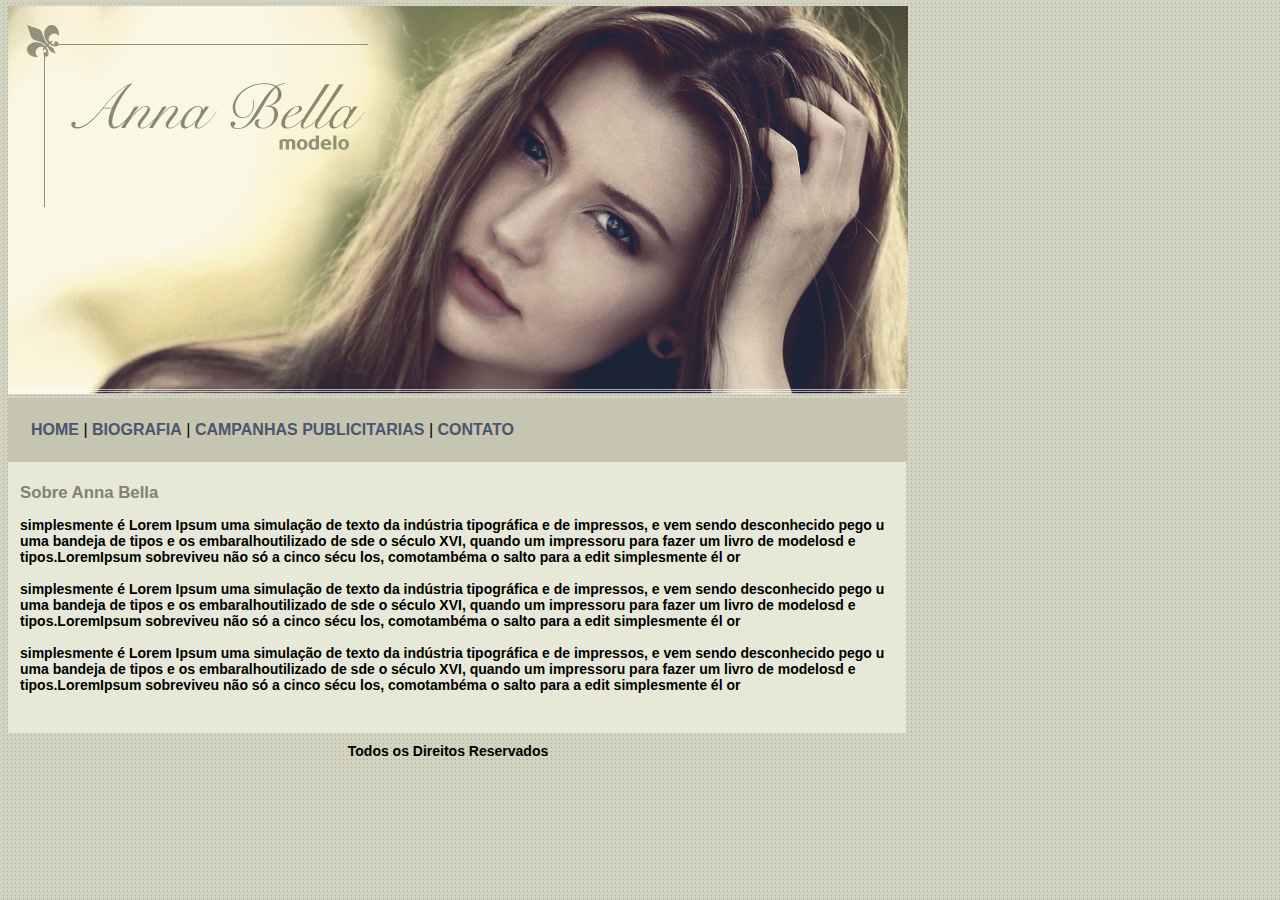
<file: index.html>
<!DOCTYPE html>
<html lang="en">
<head>
    <meta charset="UTF-8">
    <meta http-equiv="X-UA-Compatible" content="IE=edge">
    <meta name="viewport" content="width=device-width, initial-scale=1.0">
    <title>Página Principal</title>
    ,<link rel="stylesheet" href="style.css">
</head>
<body>
    <div id="config_capa">
       
         <img src="Imagens/capa.png" alt="">
  
        <div id="links-paginas">
            <a href="">HOME</a> |
            <a href="biografia.html">BIOGRAFIA</a> |
            <a href="campanhas.html">CAMPANHAS PUBLICITARIAS</a> |
            <a href="contato.html">CONTATO</a>
        </div>

        <div id="corpo_conteudo">

            <h1 class="titulo">
                Sobre Anna Bella
            </h1>
            
            
            <p>
                simplesmente é Lorem Ipsum uma simulação de texto 
                da indústria tipográfica e de impressos, e vem sendo
                desconhecido pego
                u uma bandeja de tipos e os embaralhoutilizado de
                sde o século XVI, quando um impressoru para fazer um 
                livro de modelosd
                e tipos.LoremIpsum sobreviveu não só a cinco sécu
                los, comotambéma o salto para a edit simplesmente él
                or
                <br><br>
                simplesmente é Lorem Ipsum uma simulação de texto 
                da indústria tipográfica e de impressos, e vem sendo
                desconhecido pego
                u uma bandeja de tipos e os embaralhoutilizado de
                sde o século XVI, quando um impressoru para fazer um 
                livro de modelosd
                e tipos.LoremIpsum sobreviveu não só a cinco sécu
                los, comotambéma o salto para a edit simplesmente él
                or
                <br><br>
                simplesmente é Lorem Ipsum uma simulação de texto 
                da indústria tipográfica e de impressos, e vem sendo
                desconhecido pego
                u uma bandeja de tipos e os embaralhoutilizado de
                sde o século XVI, quando um impressoru para fazer um 
                livro de modelosd
                e tipos.LoremIpsum sobreviveu não só a cinco sécu
                los, comotambéma o salto para a edit simplesmente él
                or
               
                <br><br>
            </p>
        </div>
        
        <div id="rodape"> 
            Todos os Direitos Reservados
        </div>
    </div>

    
</body>
</html>
</file>
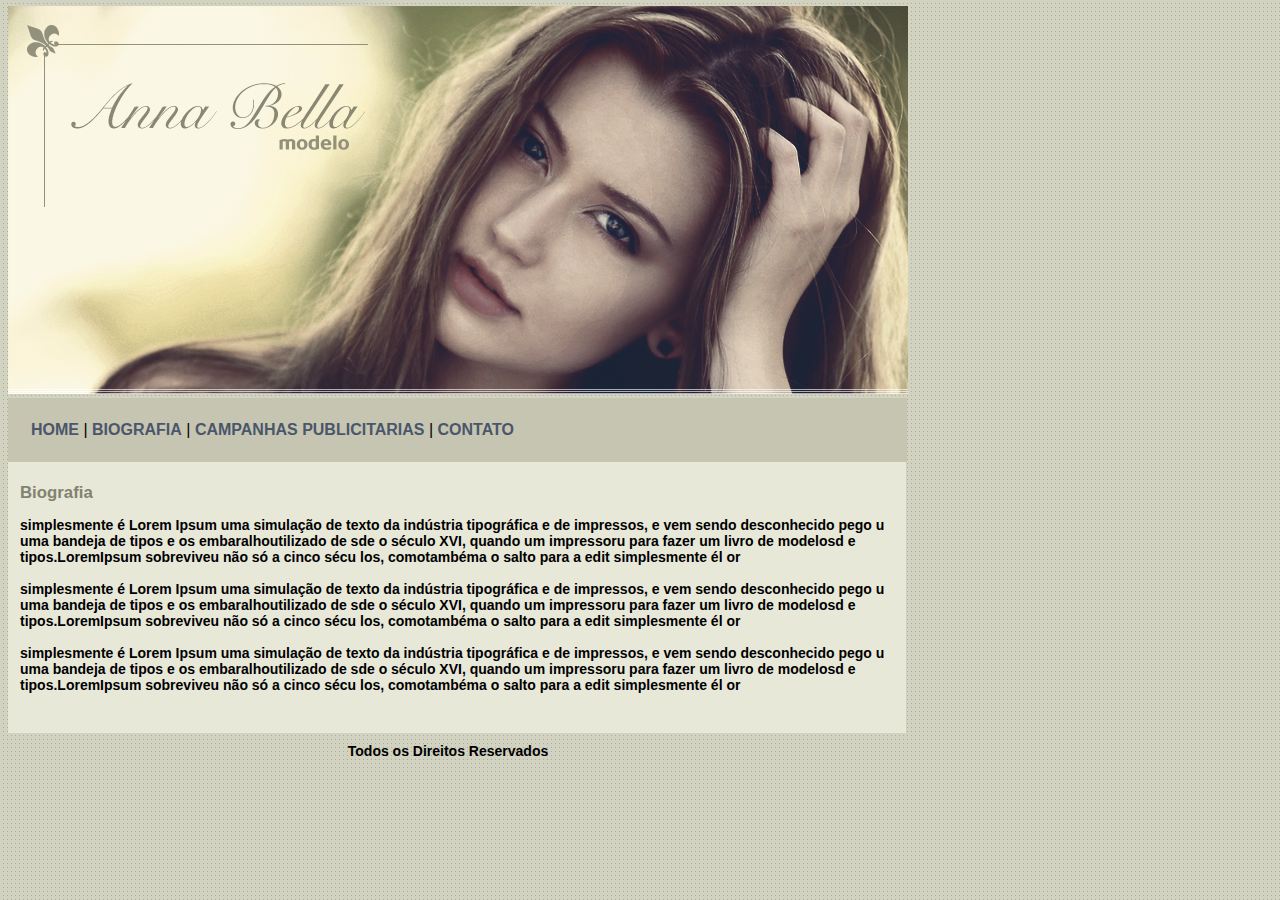
<file: biografia.html>
<!DOCTYPE html>
<html lang="en">
<head>
    <meta charset="UTF-8">
    <meta http-equiv="X-UA-Compatible" content="IE=edge">
    <meta name="viewport" content="width=device-width, initial-scale=1.0">
    <title>Página Principal</title>
    ,<link rel="stylesheet" href="style.css">
</head>
<body>
    <div id="config_capa">
       
         <img src="Imagens/capa.png" alt="">
  
        <div id="links-paginas">
            <a href="index.html">HOME</a> |
            <a href="">BIOGRAFIA</a> |
            <a href="campanhas.html">CAMPANHAS PUBLICITARIAS</a> |
            <a href="contato.html">CONTATO</a>
        </div>

        <div id="corpo_conteudo">

            <h1 class="titulo">
                Biografia
            </h1>
            
            
            <p>
                simplesmente é Lorem Ipsum uma simulação de texto 
                da indústria tipográfica e de impressos, e vem sendo
                desconhecido pego
                u uma bandeja de tipos e os embaralhoutilizado de
                sde o século XVI, quando um impressoru para fazer um 
                livro de modelosd
                e tipos.LoremIpsum sobreviveu não só a cinco sécu
                los, comotambéma o salto para a edit simplesmente él
                or
                <br><br>
                simplesmente é Lorem Ipsum uma simulação de texto 
                da indústria tipográfica e de impressos, e vem sendo
                desconhecido pego
                u uma bandeja de tipos e os embaralhoutilizado de
                sde o século XVI, quando um impressoru para fazer um 
                livro de modelosd
                e tipos.LoremIpsum sobreviveu não só a cinco sécu
                los, comotambéma o salto para a edit simplesmente él
                or
                <br><br>
                simplesmente é Lorem Ipsum uma simulação de texto 
                da indústria tipográfica e de impressos, e vem sendo
                desconhecido pego
                u uma bandeja de tipos e os embaralhoutilizado de
                sde o século XVI, quando um impressoru para fazer um 
                livro de modelosd
                e tipos.LoremIpsum sobreviveu não só a cinco sécu
                los, comotambéma o salto para a edit simplesmente él
                or
               
                <br><br>
            </p>
        </div>
        
        <div id="rodape"> 
            Todos os Direitos Reservados
        </div>
    </div>

    
</body>
</html>
</file>
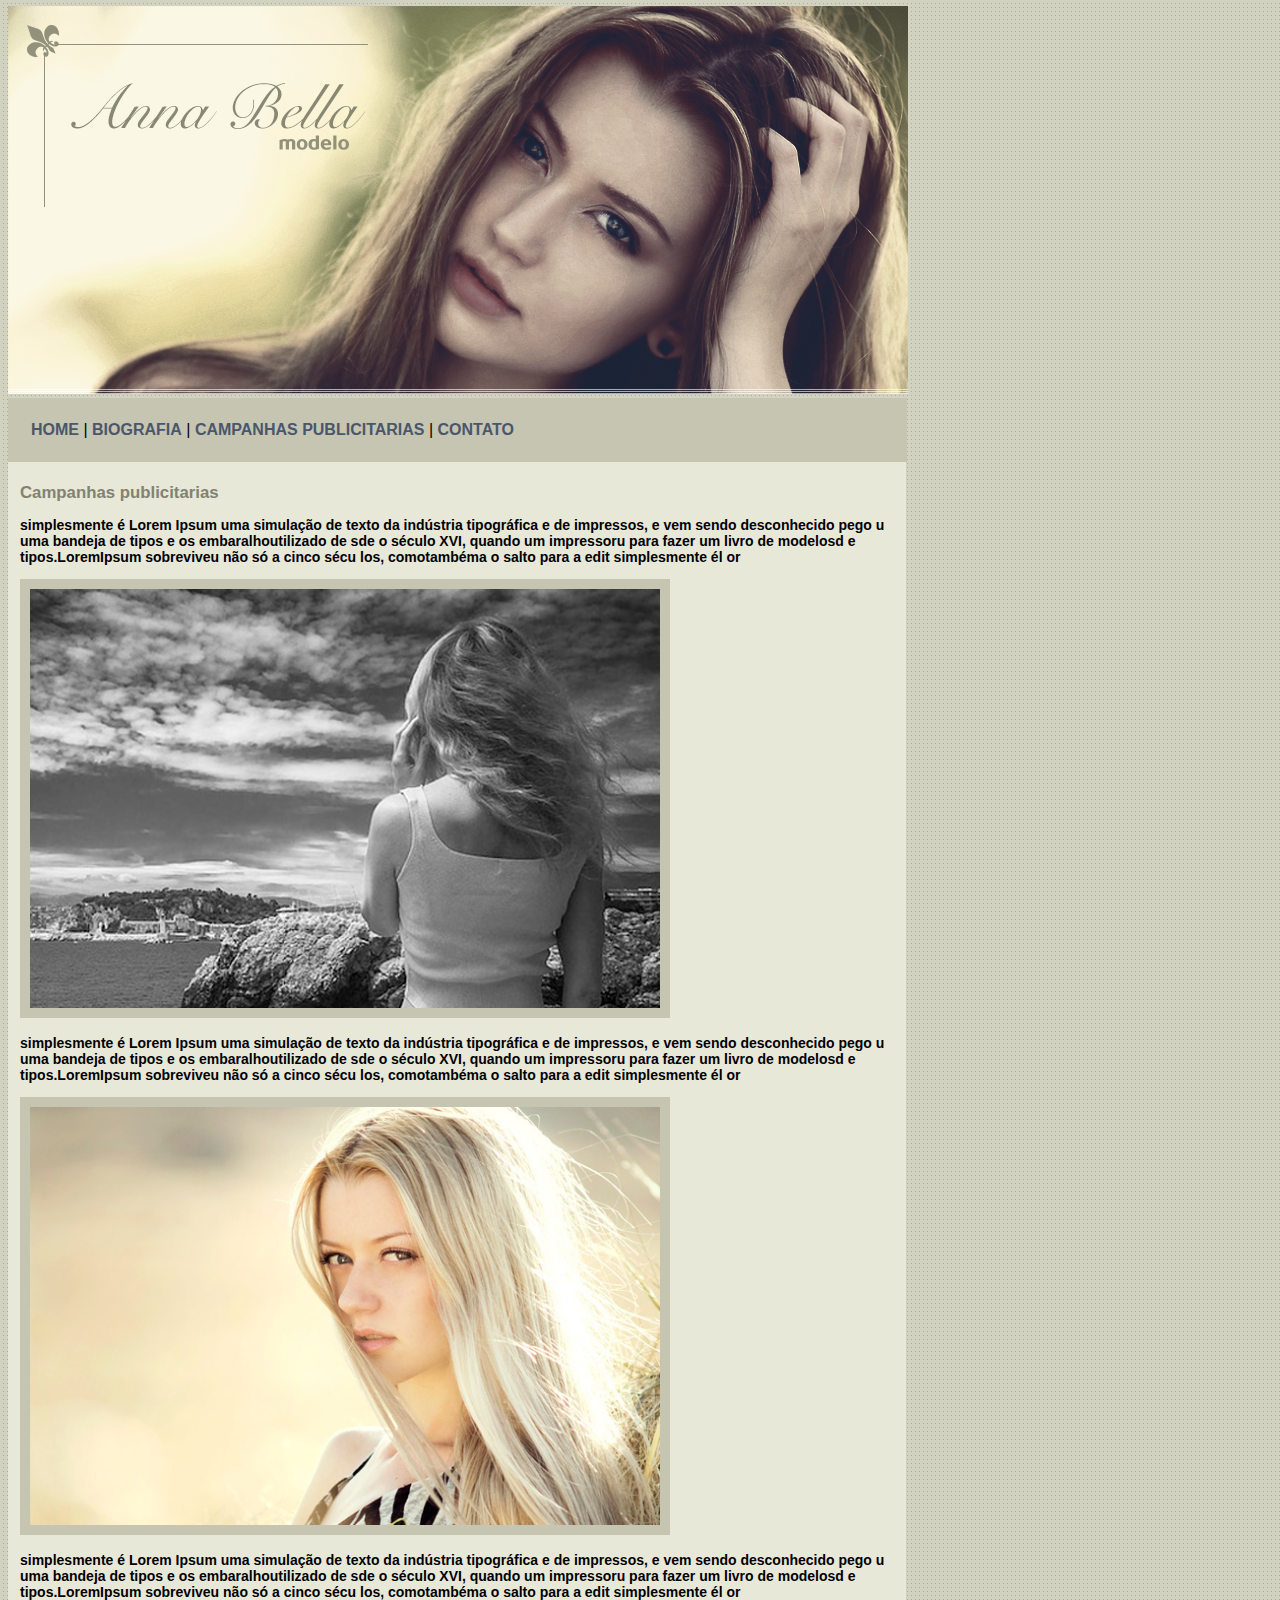
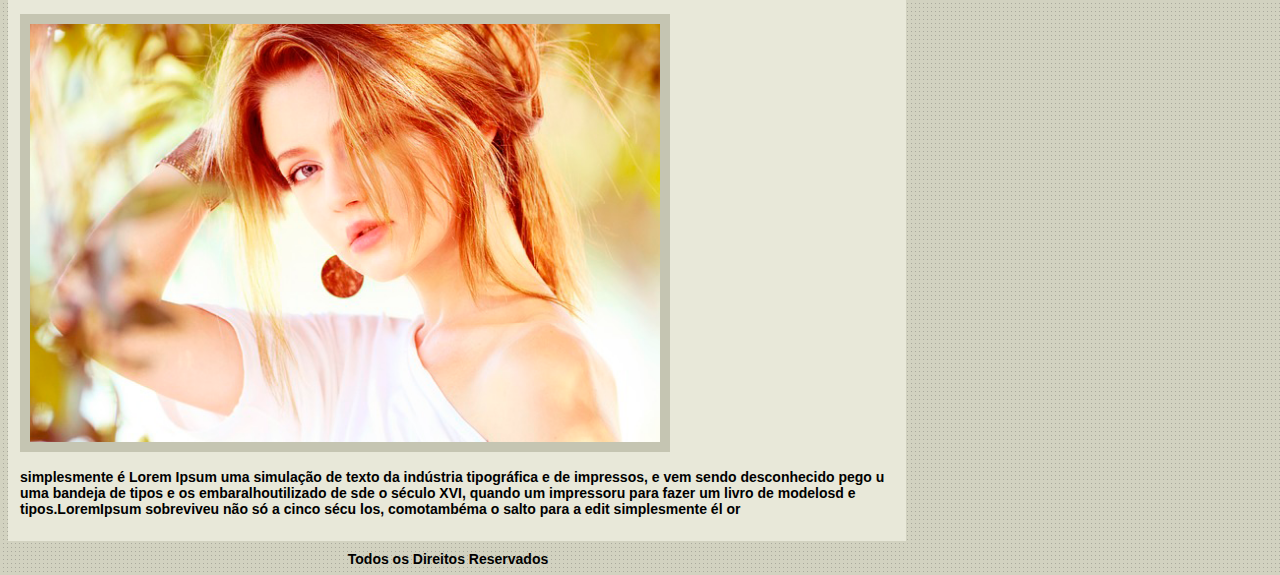
<file: campanhas.html>
<!DOCTYPE html>
<html lang="en">
<head>
    <meta charset="UTF-8">
    <meta http-equiv="X-UA-Compatible" content="IE=edge">
    <meta name="viewport" content="width=device-width, initial-scale=1.0">
    <title>Página Principal</title>
    ,<link rel="stylesheet" href="style.css">
</head>
<body>
    <div id="config_capa">
       
         <img src="Imagens/capa.png" alt="">
  
        <div id="links-paginas">
            <a href="index.html">HOME</a> |
            <a href="biografia.html">BIOGRAFIA</a> |
            <a href="">CAMPANHAS PUBLICITARIAS</a> |
            <a href="contato.html">CONTATO</a>
        </div>

        <div id="corpo_conteudo">

            <h1 class="titulo">
                Campanhas publicitarias
            </h1>
            
            <div>
                
                <p>
                    simplesmente é Lorem Ipsum uma simulação de texto 
                    da indústria tipográfica e de impressos, e vem sendo
                    desconhecido pego
                    u uma bandeja de tipos e os embaralhoutilizado de
                    sde o século XVI, quando um impressoru para fazer um 
                    livro de modelosd
                    e tipos.LoremIpsum sobreviveu não só a cinco sécu
                    los, comotambéma o salto para a edit simplesmente él
                    or
                </p>

                <img src="Imagens/foto1.png" class="imagens_campanha">

                <p>
                    simplesmente é Lorem Ipsum uma simulação de texto 
                    da indústria tipográfica e de impressos, e vem sendo
                    desconhecido pego
                    u uma bandeja de tipos e os embaralhoutilizado de
                    sde o século XVI, quando um impressoru para fazer um 
                    livro de modelosd
                    e tipos.LoremIpsum sobreviveu não só a cinco sécu
                    los, comotambéma o salto para a edit simplesmente él
                    or
                </p>

                <img src="Imagens/foto2.png" class="imagens_campanha">

                <p>
                    simplesmente é Lorem Ipsum uma simulação de texto 
                    da indústria tipográfica e de impressos, e vem sendo
                    desconhecido pego
                    u uma bandeja de tipos e os embaralhoutilizado de
                    sde o século XVI, quando um impressoru para fazer um 
                    livro de modelosd
                    e tipos.LoremIpsum sobreviveu não só a cinco sécu
                    los, comotambéma o salto para a edit simplesmente él
                    or
                </p>

                <img src="Imagens/foto3.png" class="imagens_campanha">

                <p>
                    simplesmente é Lorem Ipsum uma simulação de texto 
                    da indústria tipográfica e de impressos, e vem sendo
                    desconhecido pego
                    u uma bandeja de tipos e os embaralhoutilizado de
                    sde o século XVI, quando um impressoru para fazer um 
                    livro de modelosd
                    e tipos.LoremIpsum sobreviveu não só a cinco sécu
                    los, comotambéma o salto para a edit simplesmente él
                    or
                </p>

            </div>
        </div>
        
        <div id="rodape"> 
            Todos os Direitos Reservados
        </div>
    </div>

    
</body>
</html>
</file>
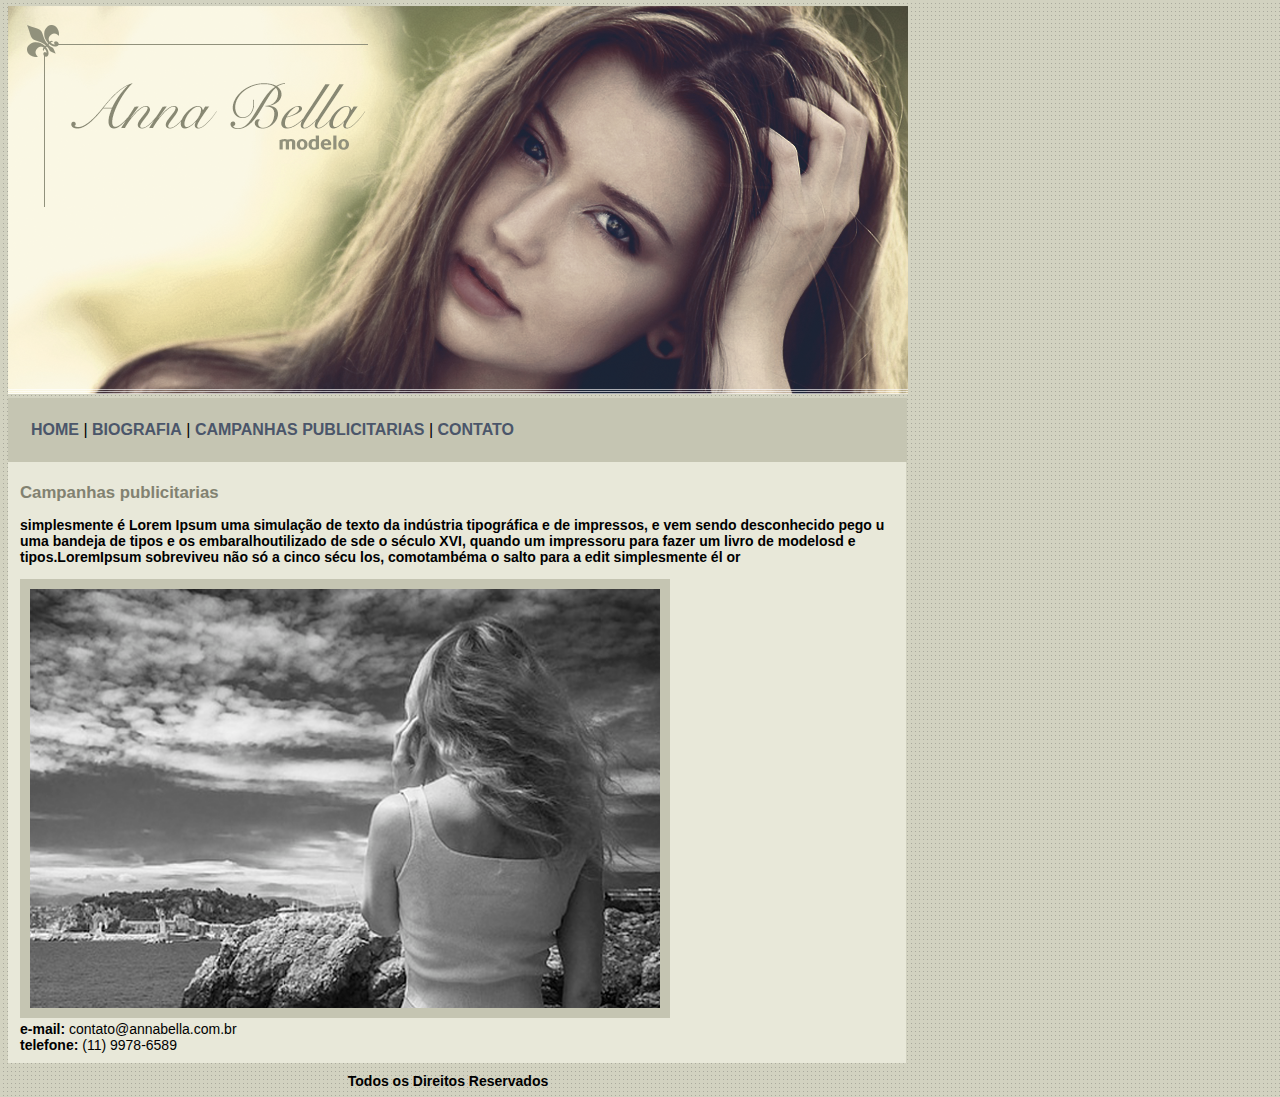
<file: contato.html>
<!DOCTYPE html>
<html lang="en">
<head>
    <meta charset="UTF-8">
    <meta http-equiv="X-UA-Compatible" content="IE=edge">
    <meta name="viewport" content="width=device-width, initial-scale=1.0">
    <title>Página Principal</title>
    ,<link rel="stylesheet" href="style.css">
</head>
<body>
    <div id="config_capa">
       
         <img src="Imagens/capa.png" alt="">
  
        <div id="links-paginas">
            <a href="index.html">HOME</a> |
            <a href="biografia.html">BIOGRAFIA</a> |
            <a href="">CAMPANHAS PUBLICITARIAS</a> |
            <a href="contato.html">CONTATO</a>
        </div>

        <div id="corpo_conteudo">

            <h1 class="titulo">
                Campanhas publicitarias
            </h1>
            
            <div>
                
                <p>
                    simplesmente é Lorem Ipsum uma simulação de texto 
                    da indústria tipográfica e de impressos, e vem sendo
                    desconhecido pego
                    u uma bandeja de tipos e os embaralhoutilizado de
                    sde o século XVI, quando um impressoru para fazer um 
                    livro de modelosd
                    e tipos.LoremIpsum sobreviveu não só a cinco sécu
                    los, comotambéma o salto para a edit simplesmente él
                    or
                </p>

                <img src="Imagens/foto1.png" class="imagens_campanha">

              
            </div>

            <div>
                <span style="font-weight: bold;">e-mail:</span> contato@annabella.com.br<br>
                <span style="font-weight: bold;">telefone:</span> (11) 9978-6589
            </div>

        </div>
        
        <div id="rodape"> 
            Todos os Direitos Reservados
        </div>
    </div>

    
</body>
</html>
</file>
<file: style.css>
body{
    background-image: url('Imagens/fundo.png');
    background-size: auto;
    font: 16px bolder Arial, Helvetica, sans-serif ;
    
}

a{
    color: #4b566a;
    font-weight: bold;
    text-decoration: none;
}

p{
     font-weight: bolder;
}

.imagens_campanha{
    width: 630px;
    border: solid 10px #c5c5b2;
 
 
}
#config_capa{
    position: relative;
    margin-top: -20px;
    width: 880px;
    border: none;

}

#links-paginas{
    background-color: #c5c5b2;
    padding: 23px;
    width: 853px;
}

.titulo{
    color: #828271;
    font-size: 1.2em;
    
}

#corpo_conteudo{
    background-color: #e8e8d9;
    padding: 10px 20px 10px 12px;
    width: 866px;
   
    font-size: 14px;
}

#rodape{
    text-align: center;
    font-weight: bolder;
    font-size: 14px;
    margin-top: 10px;
}
</file>
